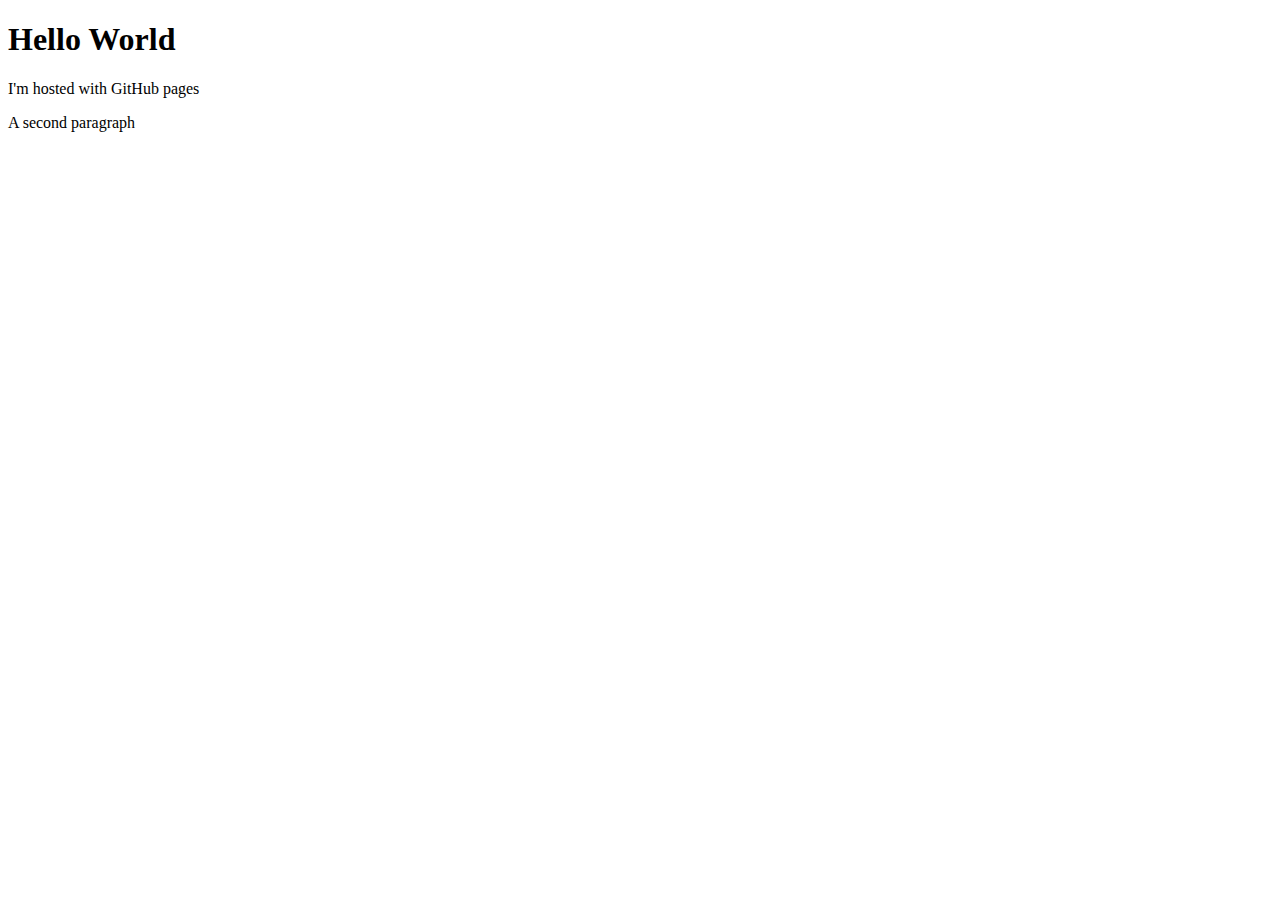
<file: index.html>
<!DOCTYPE html>
<html>
  <head>
    <meta charset="utf-8">
    <title></title>
  </head>
  <body>
    <h1>Hello World</h1>
    <p>I'm hosted with GitHub pages</p>
    <p> A second paragraph</p>
  </body>
</html>
</file>
